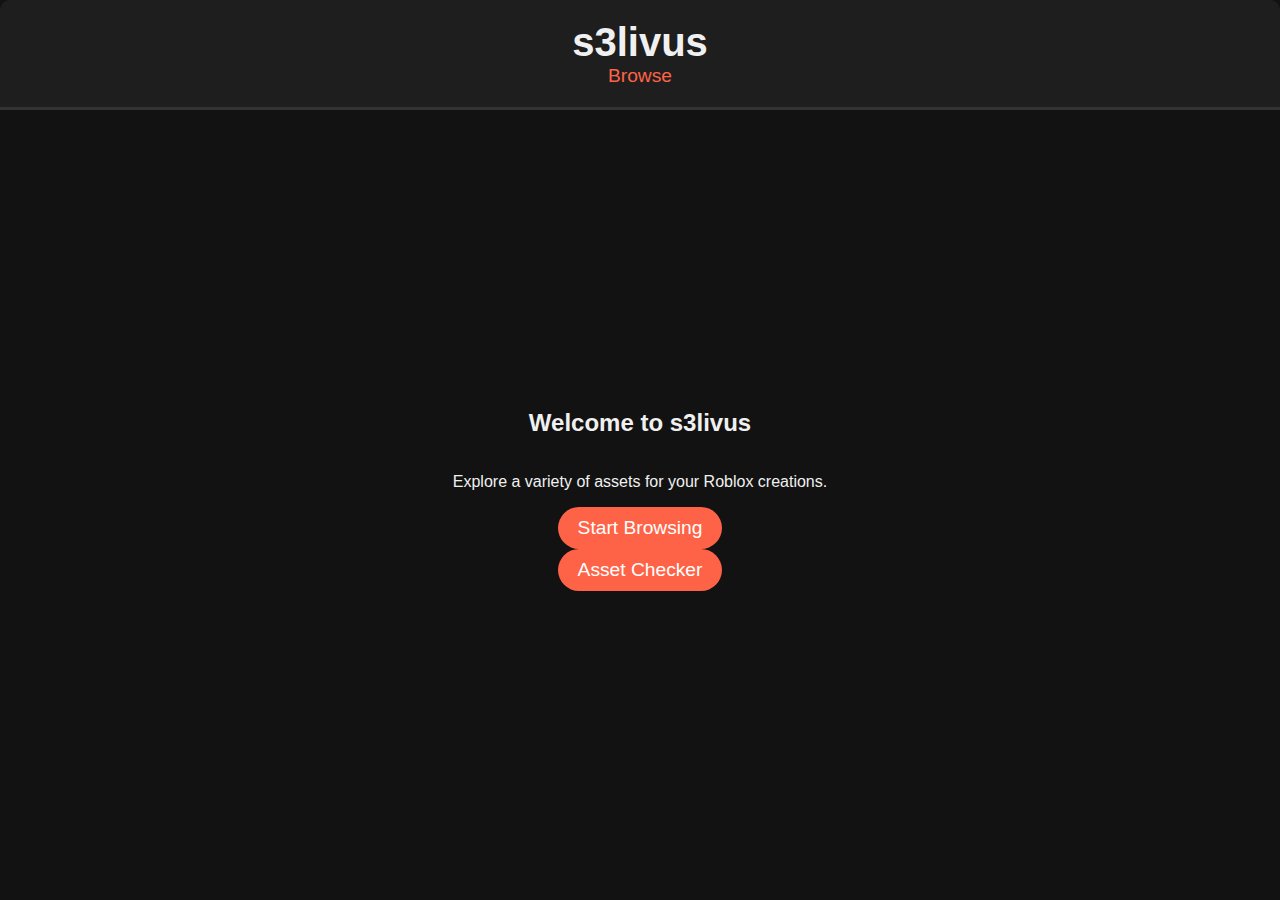
<file: index.html>
<!DOCTYPE html>
<html lang="en">
<head>
    <meta charset="UTF-8">
    <meta name="viewport" content="width=device-width, initial-scale=1.0">
    <title>s3livus</title>
    <link rel="stylesheet" href="styles.css">
    <style>
        main {
            display: flex;
            flex-direction: column;
            align-items: center;
            justify-content: center;
            text-align: center;
            height: 80vh;
        }
    </style>
</head>
<body>
    <header>
        <h1>s3livus</h1>
        <nav>
            <a href="decals.html">Browse</a>
        </nav>
    </header>
    <main>
        <h2>Welcome to s3livus</h2>
        <p>Explore a variety of assets for your Roblox creations.</p>
        <a href="decals.html" class="btn">Start Browsing</a>
        <a href="checker.html" class="btn">Asset Checker</a> <!-- New Button -->
    </main>
</body>
</html>
</file>
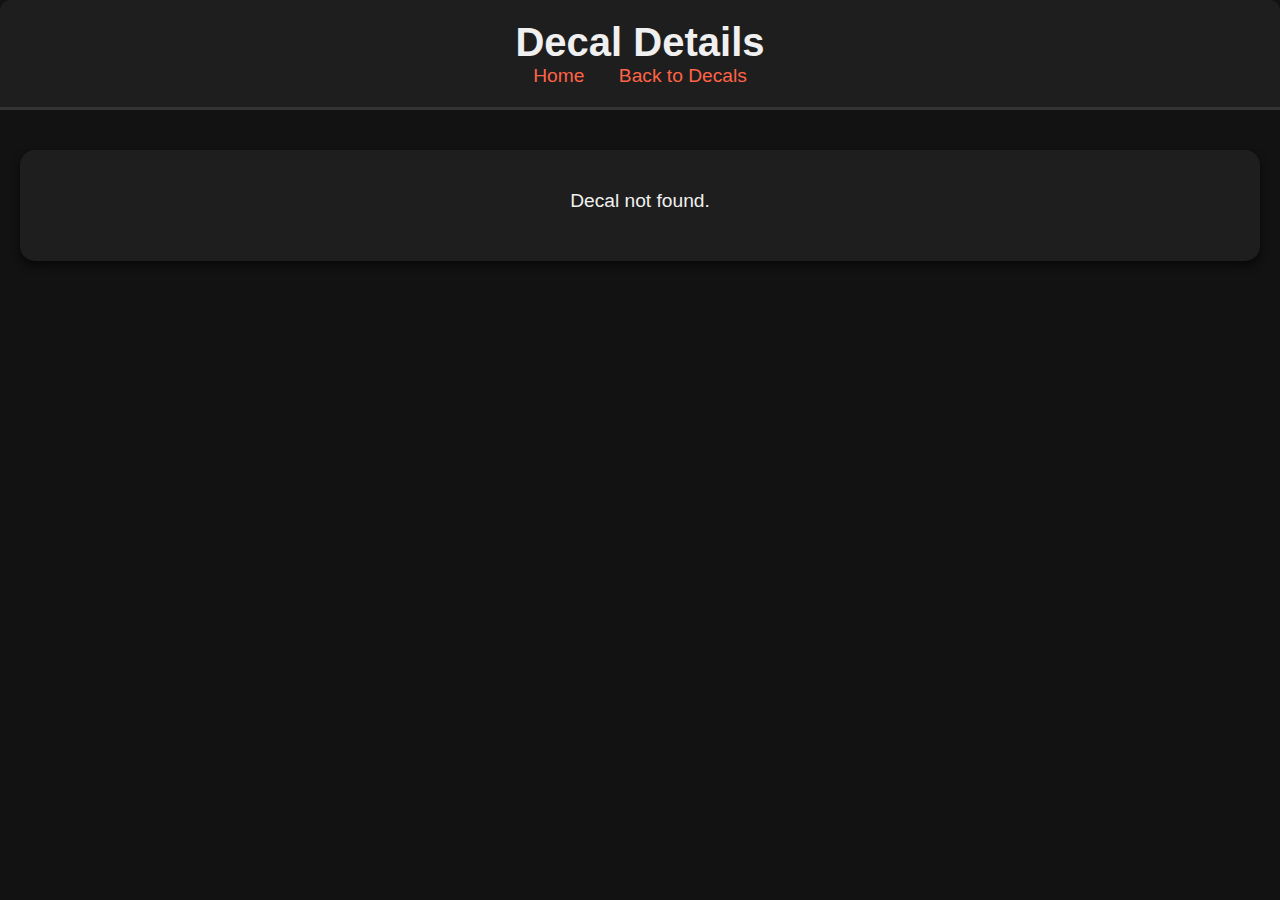
<file: decal.html>
<!DOCTYPE html>
<html lang="en">
<head>
    <meta charset="UTF-8">
    <meta name="viewport" content="width=device-width, initial-scale=1.0">
    <title>Decal Details</title>
    <link rel="stylesheet" href="styles.css">
</head>
<body>
    <header>
        <h1>Decal Details</h1>
        <nav>
            <a href="index.html">Home</a>
            <a href="decals.html">Back to Decals</a>
        </nav>
    </header>
    <main>
        <div class="decal-detail" id="decalDetail"></div>
    </main>

    <script>
        // Array of decals with their image URLs and IDs
        const decals = [
            {
                id: 1,
                name: "125248212451626",
                imageUrl: "https://tr.rbxcdn.com/180DAY-04d025899c940fcfda506cf04d278c98/420/420/Image/Webp/noFilter",
                description: "Description for Decal 1."
            },
            {
                id: 2,
                name: "133909565747050",
                imageUrl: "https://tr.rbxcdn.com/180DAY-89053bc28913d36687dac413434997b7/420/420/Image/Webp/noFilter",
                description: "Description for Decal 2."
            },
            {
                id: 3,
                name: "112089287546088",
                imageUrl: "https://tr.rbxcdn.com/180DAY-6a8e1f58ca66e77cf73b49d389be2ef7/420/420/Image/Webp/noFilter",
                description: "Description for Decal 3."
            },
            {
                id: 4,
                name: "82375349166167",
                imageUrl: "https://tr.rbxcdn.com/180DAY-793d3d7c8a57b0ad46e30382e24e7a20/420/420/Decal/Webp/noFilter",
                description: "Description for Decal 4."
            },
            {
                id: 5,
                name: "79703286724534",
                imageUrl: "https://tr.rbxcdn.com/180DAY-fa60cd7d7eccb1723275f33a6401f58e/420/420/Image/Webp/noFilter",
                description: "Description for Decal 5."
            },
            {
                id: 6,
                name: "72443970758133",
                imageUrl: "https://tr.rbxcdn.com/180DAY-fb7f96178aeeebc59db17ccb111742c7/420/420/Image/Webp/noFilter",
                description: "Description for Decal 6."
            },
            {
                id: 7,
                name: "77362682790636",
                imageUrl: "https://tr.rbxcdn.com/180DAY-3dfa98079f327ce8c687dfab6c5240c9/420/420/Decal/Png/noFilter",
                description: "Description for Decal 7."
            },
            {
                id: 8,
                name: "75667007998438",
                imageUrl: "https://tr.rbxcdn.com/180DAY-aaca19885ca512dc458aac89418ade14/420/420/Decal/Webp/noFilter",
                description: "Description for Decal 8."
            },
            {
                id: 9,
                name: "78384953686944",
                imageUrl: "https://tr.rbxcdn.com/180DAY-1e35e7b845d7c1fcea667dbcb10f29d9/420/420/Decal/Png/noFilter",
                detailPage: "decal.html?id=9"
            },
            {
                id: 10,
                name: "110670118407481",
                imageUrl: "https://tr.rbxcdn.com/180DAY-07a0aacf099998f1353563fc6d192be6/420/420/Decal/Webp/noFilter",
                detailPage: "decal.html?id=10"
            },
            // Add more decals as needed
        ];

        // Get the id from the URL query parameter
        const urlParams = new URLSearchParams(window.location.search);
        const decalId = parseInt(urlParams.get('id')); // Get the 'id' parameter

        // Function to load the decal details based on the id
        function loadDecalDetails() {
            const decalDetail = document.getElementById("decalDetail");

            // Find the decal by the id
            const decal = decals.find(d => d.id === decalId);
            if (decal) {
                // If decal is found, display its details
                decalDetail.innerHTML = `
                    <img src="${decal.imageUrl}" alt="${decal.name}">
                    <h2>${decal.name}</h2>
                    <p>${decal.description}</p>
                `;
            } else {
                // If no decal found, show an error message
                decalDetail.innerHTML = `<p>Decal not found.</p>`;
            }
        }

        // Call the function to load the decal details on page load
        window.onload = loadDecalDetails;
    </script>
</body>
</html>
</file>
<file: styles.css>
/* Global Styles */
body {
    font-family: Arial, sans-serif;
    margin: 0;
    padding: 0;
    background-color: #121212;
    color: #f0f0f0;
}

header {
    background-color: #1e1e1e;
    padding: 20px;
    text-align: center;
    border-bottom: 3px solid #333;
    border-radius: 10px 10px 0 0;
}

h1 {
    font-size: 2.5em;
    margin: 0;
}

nav a {
    color: #ff6347;
    font-size: 1.2em;
    margin: 0 15px;
    text-decoration: none;
}

nav a:hover {
    text-decoration: underline;
}

/* Main Content */
main {
    padding: 20px;
}

/* Buttons */
.btn {
    background-color: #ff6347;
    padding: 10px 20px;
    color: #fff;
    text-decoration: none;
    border-radius: 25px;
    font-size: 1.2em;
    transition: background-color 0.3s;
}

.btn:hover {
    background-color: #ff4500;
}

/* Decal Listing Grid */
.decal-list {
    display: flex;
    flex-wrap: wrap;
    justify-content: space-between; /* Adjusted to evenly space decals */
    gap: 20px; /* Add gap between items */
}

.decal-item {
    background-color: #1e1e1e;
    border-radius: 15px;
    width: 23%; /* Adjusted to fit 4 items per row */
    text-align: center;
    padding: 20px;
    box-shadow: 0 4px 8px rgba(0, 0, 0, 0.6);
    transition: transform 0.3s;
    margin-bottom: 20px; /* Add space between rows */
}

.decal-item:hover {
    transform: scale(1.05);
    box-shadow: 0 6px 12px rgba(0, 0, 0, 0.8);
}

.decal-item img {
    max-width: 100%;
    border-radius: 10px;
}

.decal-item p {
    font-size: 1.1em;
    margin-top: 10px;
}

.decal-item a {
    color: #ff6347;
    text-decoration: none;
}

.decal-item a:hover {
    text-decoration: underline;
}

/* Decal Detail Page */
.decal-detail {
    background-color: #1e1e1e;
    border-radius: 15px;
    padding: 30px;
    box-shadow: 0 4px 8px rgba(0, 0, 0, 0.6);
    text-align: center;
    margin-top: 20px;
}

.decal-detail img {
    max-width: 80%;
    border-radius: 10px;
}

.decal-detail h2 {
    margin-top: 20px;
    font-size: 2em;
}

.decal-detail p {
    font-size: 1.2em;
    margin-top: 10px;
}
</file>
